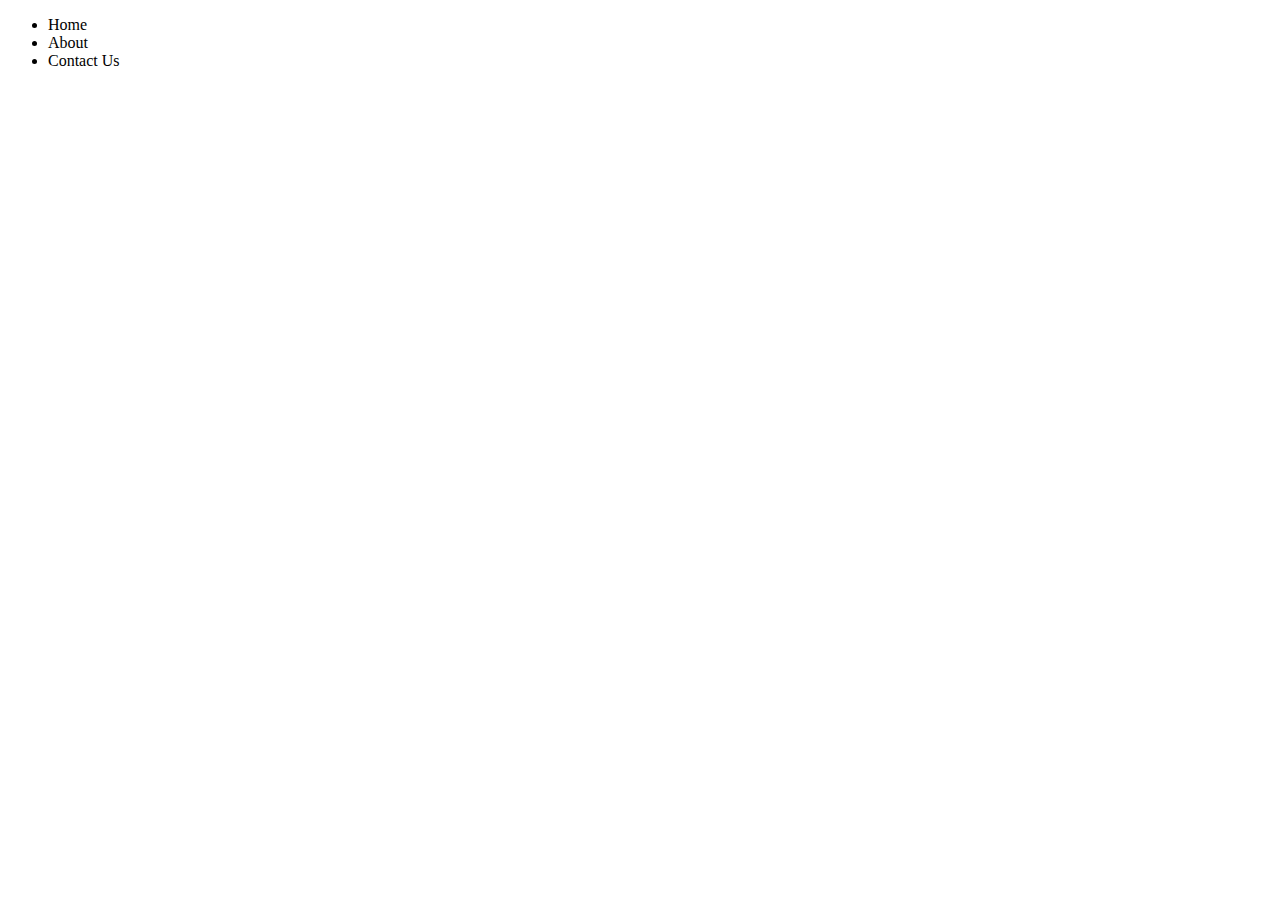
<file: Navbar/navbar.html>
<!DOCTYPE html>
<html lang="en">
  <head>
    <meta charset="UTF-8" />
    <meta name="viewport" content="width=device-width, initial-scale=1.0" />
    <title>Sign In Navbar</title>
  </head>
  <body>
    <nav>
      <ul>
        <li>Home</li>
        <li>About</li>
        <li>Contact Us</li>
      </ul>
    </nav>
  </body>
</html>
</file>
